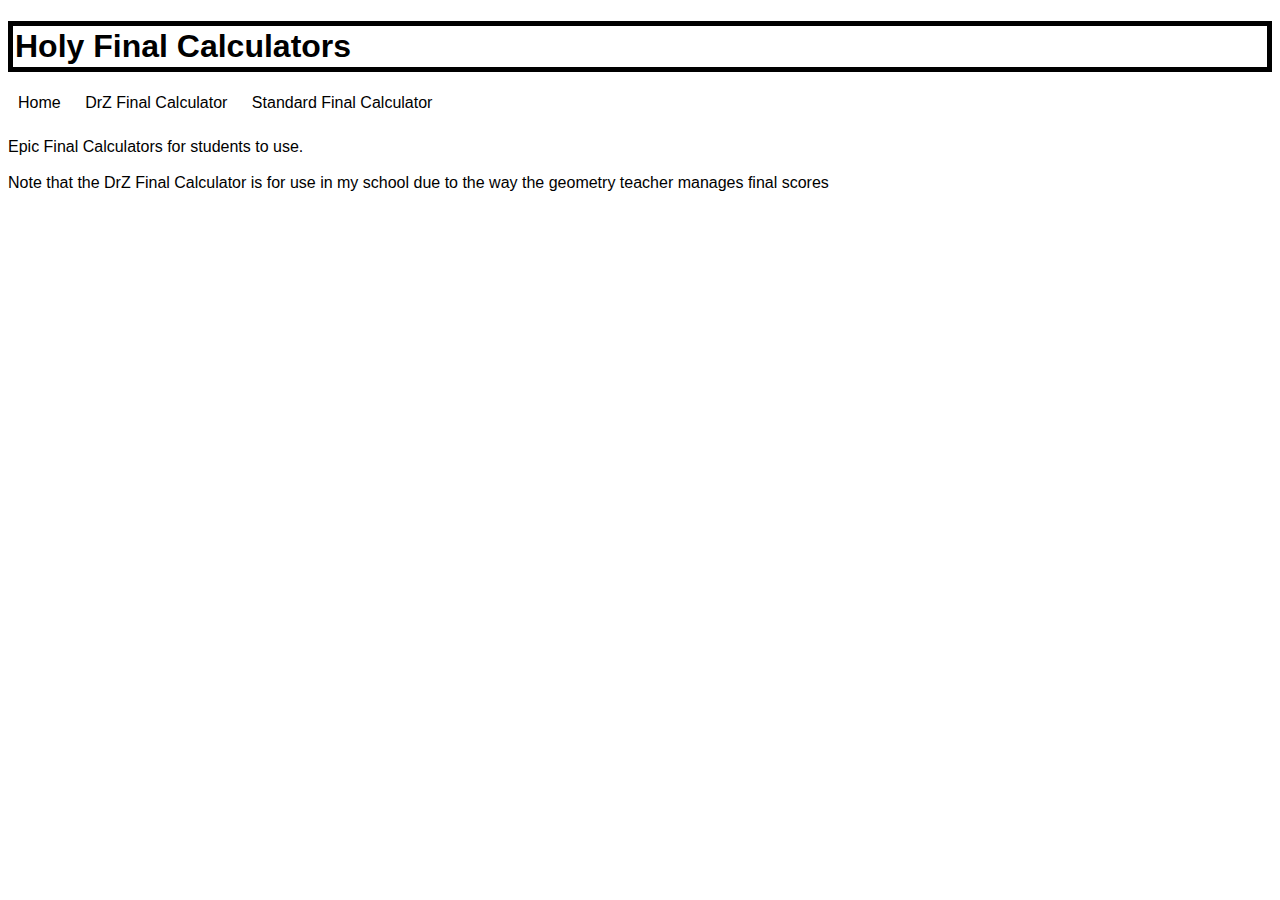
<file: index.html>
<!DOCTYPE html>
<html lang="en">
<head>
    <meta charset="UTF-8">
    <meta http-equiv="X-UA-Compatible" content="IE=edge">
    <meta name="viewport" content="width=device-width, initial-scale=1.0">
    <title>Holy Final Calculators</title>
    <link rel="stylesheet" href="style.css">
</head>
<body>
    <h1 class="titles">Holy Final Calculators</h1>
    <nav id="mainnav">
        <a href="./index.html">Home</a>
        <a href="./DrCalc.html">DrZ Final Calculator</a>
        <a href="./StandardCalc.html">Standard Final Calculator</a>
    </nav>
    <p>Epic Final Calculators for students to use. <br><br>
        Note that the DrZ Final Calculator is for use in my school due to the way the geometry teacher manages final scores
    </p>
</body>
</html>
</file>
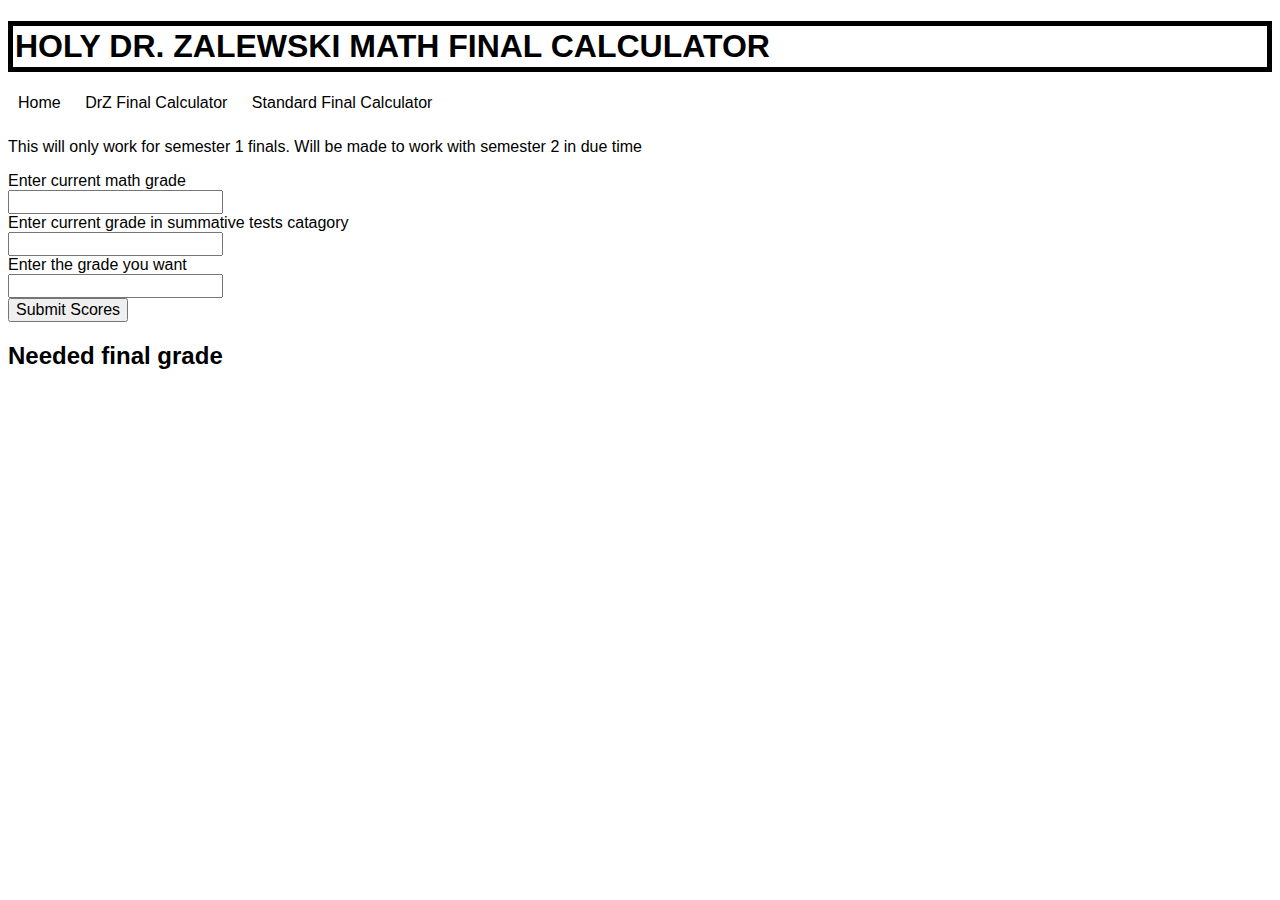
<file: DrCalc.html>
<!DOCTYPE html>
<html lang="en">

<head>
    <meta charset="UTF-8">
    <meta http-equiv="X-UA-Compatible" content="IE=edge">
    <meta name="viewport" content="width=device-width, initial-scale=1.0">
    <title>Dr Z Final Calculator</title>
    <link rel="stylesheet" href="./style.css">
</head>

<body>
    <h1 class="titles">HOLY DR. ZALEWSKI MATH FINAL CALCULATOR</h1>
    <nav id="mainnav">
        <a href="./index.html">Home</a>
        <a href="./DrCalc.html">DrZ Final Calculator</a>
        <a href="./StandardCalc.html">Standard Final Calculator</a>
    </nav>
    <p>This will only work for semester 1 finals. Will be made to work with semester 2 in due time</p>
    <div id="calc">
        <label>Enter current math grade</label>
        <input type="text" name="math grade" id="math grade">
        <label>Enter current grade in summative tests catagory</label>
        <input type="text" name="test avg" id="testavg">
        <label>Enter the grade you want</label>
        <input type="text" name="final grade" id="final grade">
        <input type="button" value="Submit Scores" id="submit">
        
    </div>
    <h2>Needed final grade</h2>
    <h3 id="thing"></h3>
    <script src="./Main.js"></script>
</body>

</html>
</file>
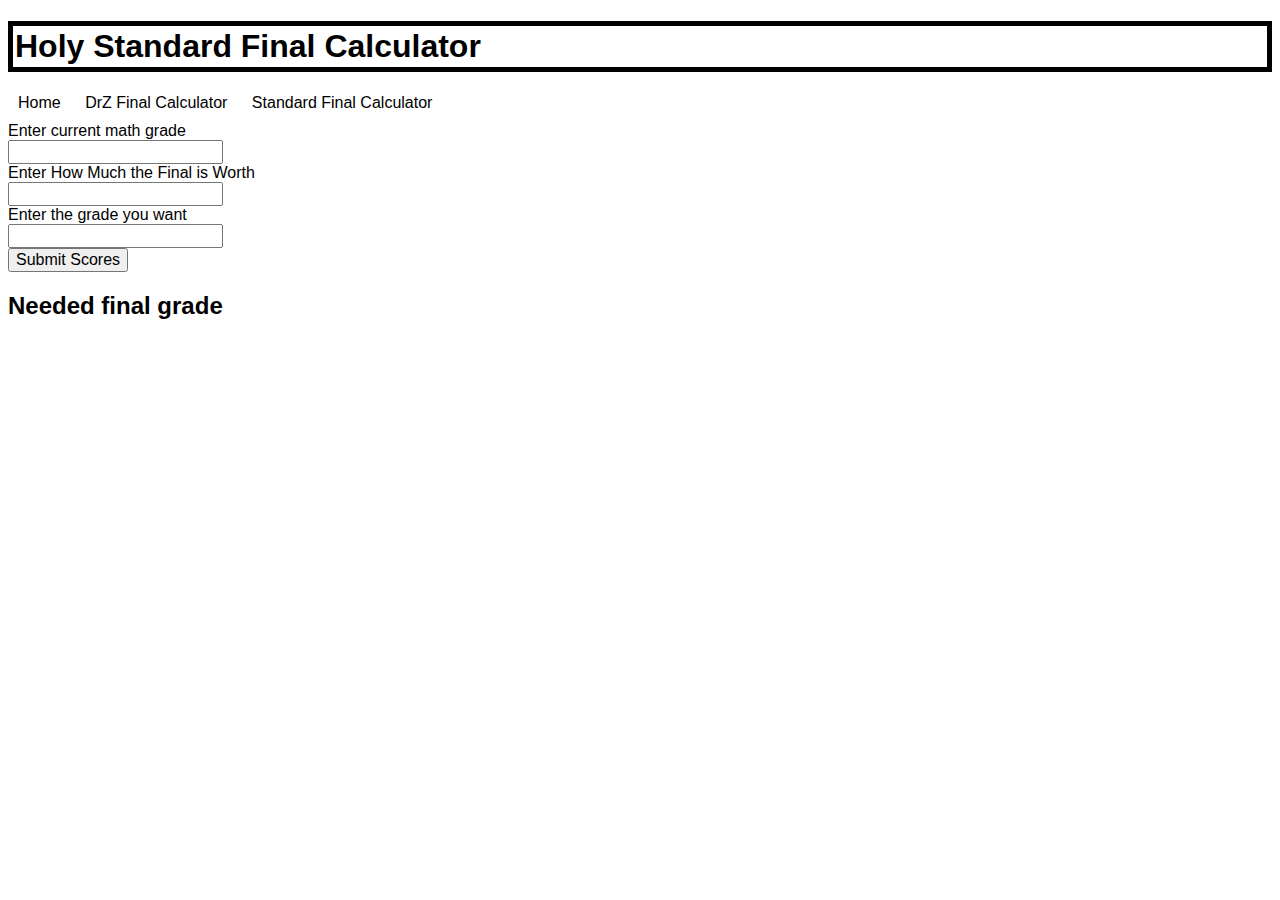
<file: StandardCalc.html>
<!DOCTYPE html>
<html lang="en">
<head>
    <meta charset="UTF-8">
    <meta http-equiv="X-UA-Compatible" content="IE=edge">
    <meta name="viewport" content="width=device-width, initial-scale=1.0">
    <title>Final Calculator</title>
    <link rel="stylesheet" href="style.css">
</head>
<body>
    <h1 class="titles">Holy Standard Final Calculator</h1>
    <nav id="mainnav">
        <a href="./index.html">Home</a>
        <a href="./DrCalc.html">DrZ Final Calculator</a>
        <a href="./StandardCalc.html">Standard Final Calculator</a>
    </nav>
    <div id="calc">
        <label>Enter current math grade</label>
        <input type="text" name="math grade" id="math grade2">
        <label>Enter How Much the Final is Worth</label>
        <input type="text" name="final worth" id="final worth2">
        <label>Enter the grade you want</label>
        <input type="text" name="final grade" id="final grade2">
        <input type="button" value="Submit Scores" id="submit2">   
    </div>
    <h2>Needed final grade</h2>
    <h3 id="thing2"></h3>
    <script src="./Main.js"></script>
</body>
</html>
</file>
<file: style.css>
body {
    font-family:sans-serif;
}

#calc>* {
    display: block;
    font-size: 12pt;
}

#mainnav {
    padding-bottom: 10px;
}
#mainnav>* {
    padding: 10px;
    color: black;
    text-decoration: none;
}
#mainnav>*:hover {
    background-color: rgba(85, 85, 85, 0.582);
}
.titles {
    border: 5px solid black;
    padding: 2px;
    
}
</file>
